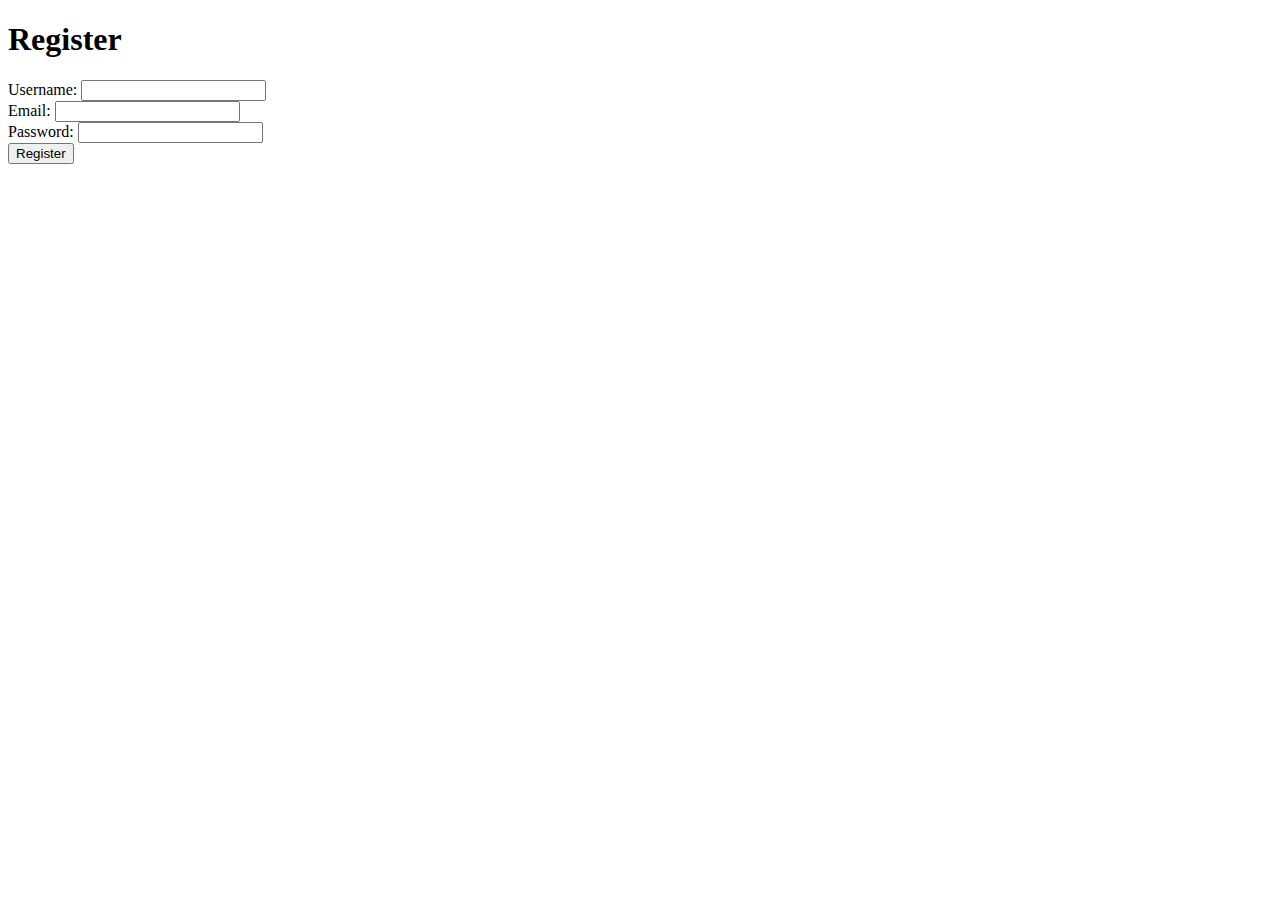
<file: templates/registration.html>
<!DOCTYPE html>
<html>
<head>
    <title>Registration</title>
</head>
<body>
    <h1>Register</h1>
    <form method="POST" action="/registration">
        <label for="username">Username:</label>
        <input type="text" id="username" name="username" required><br>
        <label for="email">Email:</label>
        <input type="email" id="email" name="email" required><br>
        <label for="password">Password:</label>
        <input type="password" id="password" name="password" required><br>
        <input type="submit" value="Register">
    </form>
</body>
</html>
</file>
